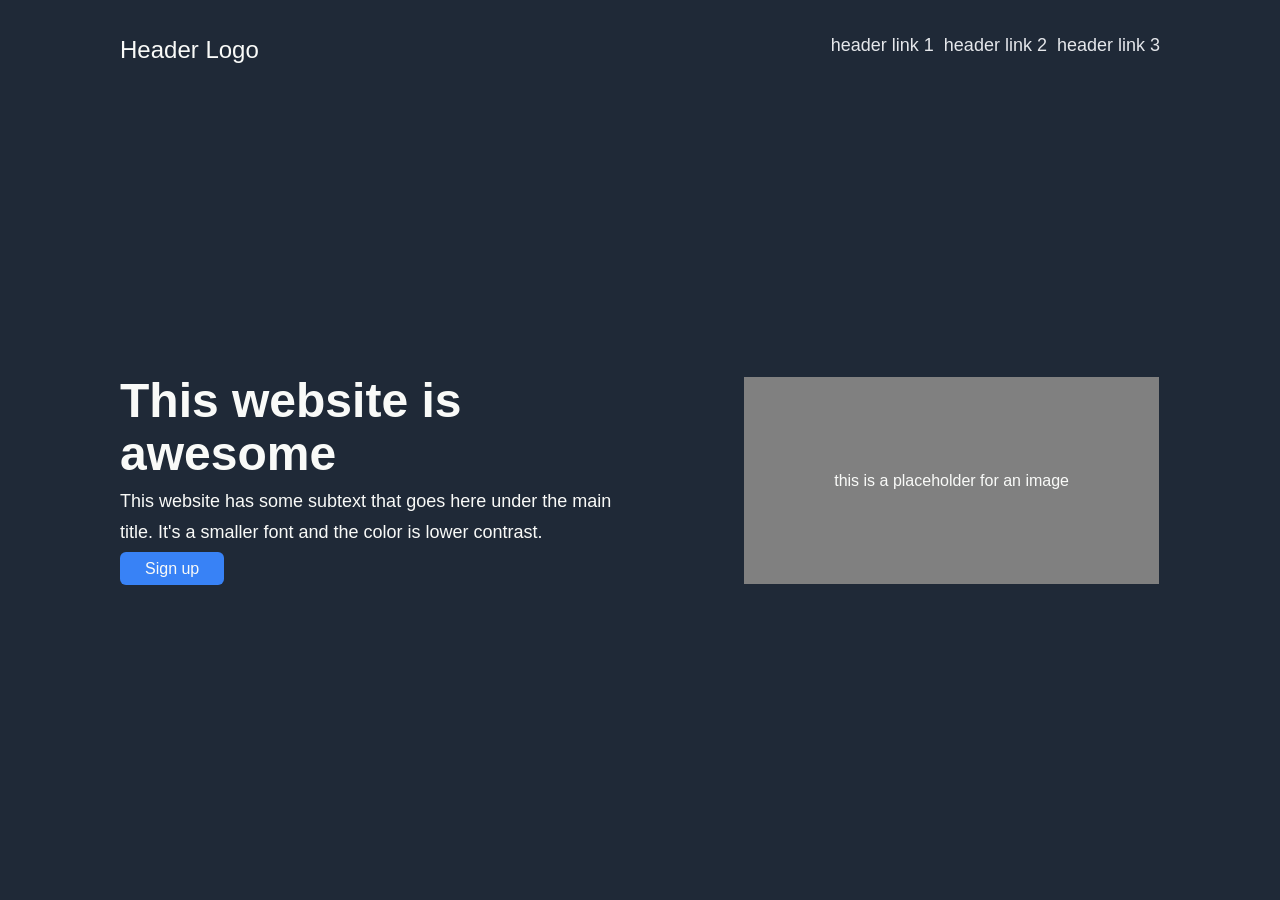
<file: index.html>
<!DOCTYPE html>
<html lang="en">
  <head>
    <meta charset="UTF-8" />
    <meta http-equiv="X-UA-Compatible" content="IE=edge" />
    <meta name="viewport" content="width=device-width, initial-scale=1.0" />
    <link rel="stylesheet" href="CSS/style.css" />
    <title>Landing Page</title>
  </head>
  <body>
    <div class="container">
      <section class="one">
        <div class="one_container">
          <div class="header">
            <h1 class="header_logo">Header Logo</h1>
            <div class="header_links">
              <ul>
                <li><a href="#">header link 1</a></li>
                <li><a href="#">header link 2</a></li>
                <li><a href="#">header link 3</a></li>
              </ul>
            </div>
          </div>
          <div class="content_container">
            <div class="content_left">
              <div>This website is awesome</div>
              <div>
                This website has some subtext that goes here under the main
                title. It's a smaller font and the color is lower contrast.
              </div>
              <a class="signup_btn">Sign up</a>
            </div>
            <div class="img_placeholder">
              this is a placeholder for an image
            </div>
          </div>
        </div>
      </section>
      <section class="two">
        <div class="two_container">
          <h2>Some Random Information</h2>
          <div class="card_groups">
            <div class="cards">
              <div class="card_item"></div>
              <div>this is some subtext under an illustration or image</div>
            </div>
            <div class="cards">
              <div class="card_item"></div>
              <div>this is some subtext under an illustration or image</div>
            </div>
            <div class="cards">
              <div class="card_item"></div>
              <div>this is some subtext under an illustration or image</div>
            </div>
            <div class="cards">
              <div class="card_item"></div>
              <div>this is some subtext under an illustration or image</div>
            </div>
          </div>
        </div>
      </section>
      <section class="three">
        <div class="three_container">
          <q
            >This is an inspiring quote, or a testimonial from a customer. Maybe
            it's just filling up space, or maybe people will actually read it.
            Who knows? All I know is that it looks nice.</q
          >

          <div>-Thor, God of Thunder</div>
        </div>
      </section>
      <section class="four">
        <div class="four_container">
          <div class="cta_box">
            <div class="cta_left">
              <div>Call to action! It's time!</div>
              <div>
                Sign up for our product by clicking that button right over
                there!
              </div>
            </div>
            <div class="cta_right">
              <button>Sign up</button>
            </div>
          </div>
        </div>
        <footer>
          <div>Copyright © The Odin Project</div>
        </footer>
      </section>
    </div>
  </body>
</html>
</file>
<file: CSS/style.css>
*,
*::before,
*::after {
  margin: 0;
  padding: 0;
  box-sizing: border-box;
  font-family: Roboto, Oxygen, Ubuntu, Cantarell, "Open Sans", "Helvetica Neue",
    sans-serif, sans-serif;
}
section {
  height: 100vh;
  display: flex;
  justify-content: center;
  align-items: center;
  scroll-snap-align: start;
  max-height: fit-content;
}
.one_container {
  display: flex;
  flex-direction: column;
  /* width: 70%; */
  flex-wrap: nowrap;
  height: 100%;
  padding: 20px 120px;
  overflow-y: auto;
}
.header {
  display: flex;
  justify-content: space-between;
  padding: 10px 0;
  color: #f9faf8;
  flex-wrap: wrap;
}
.header_logo {
  font-size: 24px;
  font-weight: 500;
}
ul > li {
  font-size: 18px;
  font-weight: 400;
}
li > a {
  text-decoration: none;
  color: #e5e7eb;
}
ul {
  list-style: none;
  display: flex;
  gap: 10px;
}
.container {
  scroll-snap-type: y mandatory;
  overflow-y: scroll;
  height: 100vh;
}
.content_container {
  display: flex;
  flex-flow: row wrap;
  align-items: center;
  justify-content: space-between;
  flex: 1;
}
.content_left {
  width: 50%;
  display: flex;
  flex-flow: column wrap;
  justify-content: flex-start;
  gap: 5px;
}
.content_left > div:first-child {
  font-size: 48px;
  font-weight: 700;
  color: #f9faf8;
  line-height: 1.1;
}
.content_left > div:nth-child(2) {
  font-size: 18px;
  font-weight: 400;
  color: #f9faf8;
}
.signup_btn {
  background-color: #3882f6;
  padding: 3px 25px;
  width: fit-content;
  border-radius: 6px;
  border-color: #3882f6;
  color: #f9faf8;
  font-weight: 500;
}
.img_placeholder {
  border: 1px solid #1f2937;
  padding: 90px;
  background-color: gray;
  color: #f9faf8;
}
.one {
  background-color: #1f2937;
  display: flex;
  justify-content: center;
  flex-wrap: wrap;
}
.two {
}
.two_container {
  padding: 20px 120px;
  display: flex;
  flex-flow: column wrap;
  height: 100%;
  justify-content: center;
  align-items: center;
  width: 100%;
}
.three {
  background-color: #e5e7eb;
}
body {
  font-weight: 400;
  /* font-size:16px; */
  line-height: 1.7;
  /* padding: 3rem; */
  /* box-sizing: border-box; */
  margin: 0;
}
.card_groups {
  display: flex;
  flex-direction: row;
  flex-wrap: wrap;
  /* flex: 1; */
  width: 100%;
  height: 50%;
  gap: 30px;
  margin-top: 50px;
  padding: 35px 90px;
}
.card_groups > .cards {
  display: flex;
  flex-direction: column;
  flex: 1;
}
.card_item {
  flex: 3;
  border: #3882f6 solid 6px;
  border-radius: 12px;
}
.two_container > h2 {
  font-size: 36px;
  text-align: center;
}
.cards > div:last-child {
  flex: 1;
  font-size: 18px;
  text-align: center;
  color: #1f2937;
}
.three_container {
  display: flex;
  flex-direction: column;
  justify-content: center;
  padding: 20px 200px;
}
.three_container > q {
  font-size: 36px;
  font-style: italic;
  color: #1f2937;
}
.three_container > div {
  font-weight: 600;
  align-self: flex-end;
  font-size: 26px;
}
.four {
  height: 100vh;
  display: flex;
  flex-direction: column;
  flex-wrap: wrap;
}
.four_container {
  flex: 5;
  padding: 20px 120px;
  width: 100%;
  display: flex;
  justify-content: center;
  align-items: center;
}

footer {
  display: flex;
  flex-wrap: wrap;
  flex: 1;
  width: 100%;
  justify-content: center;
  align-items: center;
  background-color: #1f2937;
}
footer > div {
  color: #f9faf8;
  font: 400 24px;
  text-align: center;
}
.cta_box {
  background-color: #3882f6;
  width: 100%;
  height: fit-content;
  display: flex;
  flex-flow: row wrap;
  padding: 90px 80px;
  justify-content: flex-start;
  border-radius: 12px;
}
.cta_left {
  flex: 1;
  display: flex;
  flex-direction: column;
  justify-content: flex-start;
  align-items: flex-start;
}
.cta_right {
  flex: 1;
  display: flex;
  justify-content: ;
}
.cta_left > div {
  color: #f9faf8;
}
.cta_left > div:first-child {
  font-size: 20px;
  font-weight: 500;
}

.four_container button {
  width: fit-content;
  border: white solid 2px;
  border-radius: 12px;
  background-color: transparent;
  color: white;
  padding: 5px 16px;
  margin: auto;
  cursor: pointer;
}
</file>
<file: landing/style.css>
*,
*::before,
*::after {
  margin: 0;
  padding: 0;
  box-sizing: border-box;
  font-family: Roboto, Oxygen, Ubuntu, Cantarell, "Open Sans", "Helvetica Neue",
    sans-serif, sans-serif;
}
section {
  height: 100vh;
  display: flex;
  justify-content: center;
  align-items: center;
  scroll-snap-align: start;
  max-height: fit-content;
}
.one_container {
  display: flex;
  flex-direction: column;
  /* width: 70%; */
  flex-wrap: nowrap;
  height: 100%;
  padding: 20px 120px;
  overflow-y: auto;
}
.header {
  display: flex;
  justify-content: space-between;
  padding: 10px 0;
  color: #f9faf8;
  flex-wrap: wrap;
}
.header_logo {
  font-size: 24px;
  font-weight: 500;
}
ul > li {
  font-size: 18px;
  font-weight: 400;
}
li > a {
  text-decoration: none;
  color: #e5e7eb;
}
ul {
  list-style: none;
  display: flex;
  gap: 10px;
}
.container {
  scroll-snap-type: y mandatory;
  overflow-y: scroll;
  height: 100vh;
}
.content_container {
  display: flex;
  flex-flow: row wrap;
  align-items: center;
  justify-content: space-between;
  flex: 1;
}
.content_left {
  width: 50%;
  display: flex;
  flex-flow: column wrap;
  justify-content: flex-start;
  gap: 5px;
}
.content_left > div:first-child {
  font-size: 48px;
  font-weight: 700;
  color: #f9faf8;
  line-height: 1.1;
}
.content_left > div:nth-child(2) {
  font-size: 18px;
  font-weight: 400;
  color: #f9faf8;
}
.signup_btn {
  background-color: #3882f6;
  padding: 3px 25px;
  width: fit-content;
  border-radius: 6px;
  border-color: #3882f6;
  color: #f9faf8;
  font-weight: 500;
}
.img_placeholder {
  border: 1px solid #1f2937;
  padding: 90px;
  background-color: gray;
  color: #f9faf8;
}
.one {
  background-color: #1f2937;
  display: flex;
  justify-content: center;
  flex-wrap: wrap;
}
.two {
}
.two_container {
  padding: 20px 120px;
  display: flex;
  flex-flow: column wrap;
  height: 100%;
  justify-content: center;
  align-items: center;
  width: 100%;
}
.three {
  background-color: #e5e7eb;
}
body {
  font-weight: 400;
  /* font-size:16px; */
  line-height: 1.7;
  /* padding: 3rem; */
  /* box-sizing: border-box; */
  margin: 0;
}
.card_groups {
  display: flex;
  flex-direction: row;
  flex-wrap: wrap;
  /* flex: 1; */
  width: 100%;
  height: 50%;
  gap: 30px;
  margin-top: 50px;
  padding: 35px 90px;
}
.card_groups > .cards {
  display: flex;
  flex-direction: column;
  flex: 1;
}
.card_item {
  flex: 3;
  border: #3882f6 solid 6px;
  border-radius: 12px;
}
.two_container > h2 {
  font-size: 36px;
  text-align: center;
}
.cards > div:last-child {
  flex: 1;
  font-size: 18px;
  text-align: center;
  color: #1f2937;
}
.three_container {
  display: flex;
  flex-direction: column;
  justify-content: center;
  padding: 20px 200px;
}
.three_container > q {
  font-size: 36px;
  font-style: italic;
  color: #1f2937;
}
.three_container > div {
  font-weight: 600;
  align-self: flex-end;
  font-size: 26px;
}
.four {
  height: 100vh;
  display: flex;
  flex-direction: column;
  flex-wrap: wrap;
}
.four_container {
  flex: 5;
  padding: 20px 120px;
  width: 100%;
  display: flex;
  justify-content: center;
  align-items: center;
}

footer {
  display: flex;
  flex-wrap: wrap;
  flex: 1;
  width: 100%;
  justify-content: center;
  align-items: center;
  background-color: #1f2937;
}
footer > div {
  color: #f9faf8;
  font: 400 24px;
  text-align: center;
}
.cta_box {
  background-color: #3882f6;
  width: 100%;
  height: fit-content;
  display: flex;
  flex-flow: row wrap;
  padding: 90px 80px;
  justify-content: flex-start;
  border-radius: 12px;
}
.cta_left {
  flex: 1;
  display: flex;
  flex-direction: column;
  justify-content: flex-start;
  align-items: flex-start;
}
.cta_right {
  flex: 1;
  display: flex;
  justify-content: ;
}
.cta_left > div {
  color: #f9faf8;
}
.cta_left > div:first-child {
  font-size: 20px;
  font-weight: 500;
}

.four_container button {
  width: fit-content;
  border: white solid 2px;
  border-radius: 12px;
  background-color: transparent;
  color: white;
  padding: 5px 16px;
  margin: auto;
  cursor: pointer;
}
</file>
